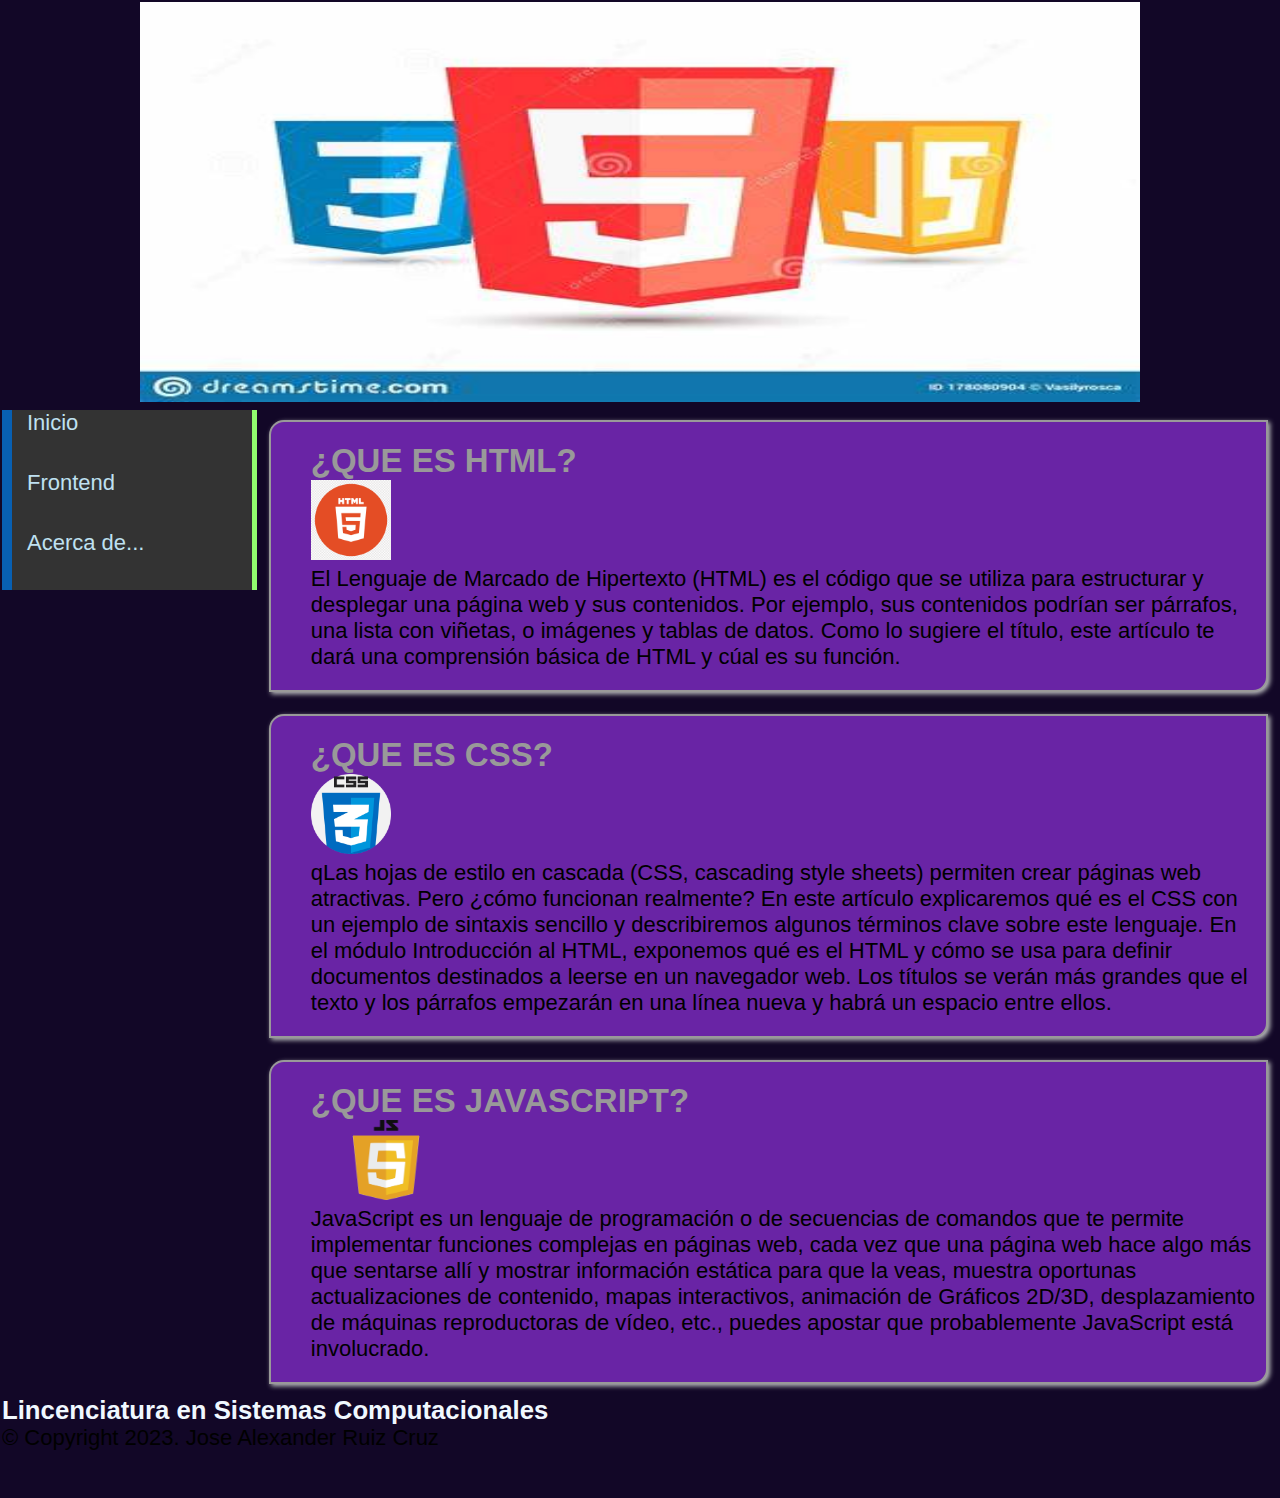
<file: practica6/index.html>
<!DOCTYPE html>
<html lang="en">
<head>
    <meta charset="UTF-8">
    <meta name="viewport" content="width=device-width, initial-scale=1.0">
    <title>Lenguajes web Frotend</title>
    <link rel="stylesheet" href="css/style.css">
    <style>
        h1 {color:aqua;}
        p {color:black;}
    </style>
</head>
<body>
   <table width="100%" border="0"> 
    <tr><!--Encabezado-->
        <td colspan="2" align="center">
            <img src="imagenes/logo web.jpeg" alt="logo" width="1000px" height="400">
        </td>
    </tr>
    <tr>
        <td rowspan="3" width="20%"><!--Menu-->
           <ul>
            <li><a href="index.html">Inicio</a></li>
            <li><a href="frontend.html">Frontend</a></li>
            <li><a href="acerca.html">Acerca de...</a></li>
           </ul>
        </td>
        <td>
            <DIV>
            <h2>¿QUE ES HTML?</h2>
            <img src="imagenes/logo html.png" width="80px" height="80px">
            <p>El Lenguaje de Marcado de Hipertexto (HTML) es el código que se utiliza para estructurar
                y desplegar una página web y sus contenidos. Por ejemplo, sus contenidos podrían 
                ser párrafos, una lista con viñetas, o imágenes y tablas de datos. Como lo sugiere el 
                título, este artículo te dará una comprensión básica de HTML y cúal es su función.</p>
           </DIV> 
        </td><!--Seccion-->
    </tr>
    <tr>
        <td><DIV>
            <h2>¿QUE ES CSS?</h2>
            <img src="imagenes/logo-css.png" width="80px" height="80px">
            <p>qLas hojas de estilo en cascada (CSS, cascading style sheets) permiten crear páginas web 
                atractivas. Pero ¿cómo funcionan realmente? En este artículo explicaremos qué es el CSS 
                con un ejemplo de sintaxis sencillo y describiremos algunos términos clave sobre este lenguaje.

                En el módulo Introducción al HTML, exponemos qué es el HTML y cómo se usa para definir documentos 
                destinados a leerse en un navegador web. Los títulos se verán más grandes que el texto y los párrafos 
                empezarán en una línea nueva y habrá un espacio entre ellos.</p>
           </DIV> 
        </td><!--Seccion-->
    </tr>
    <tr>
        <td>
           <DIV>
            <h2>¿QUE ES JAVASCRIPT?</h2>
            <img src="imagenes/logo de javaScript.png" width="150px" height="80px">
            <p>JavaScript es un lenguaje de programación o de secuencias de comandos que te permite implementar funciones 
                complejas en páginas web, cada vez que una página web hace algo más que sentarse allí y mostrar información 
                estática para que la veas, muestra oportunas actualizaciones de contenido, mapas interactivos, animación de 
                Gráficos 2D/3D, desplazamiento de máquinas reproductoras de vídeo, etc., puedes apostar que probablemente JavaScript está involucrado.</p>
           </DIV> 
        </td><!--Seccion-->
    </tr>
    <tr height="100px"><!--Pie de página-->
        <td  colspan="2">
            <h3>Lincenciatura en Sistemas Computacionales</h3>
            <p>&copy; Copyright 2023. Jose Alexander Ruiz Cruz</p>
        </td>
    </tr>
    </table>

</body>
</html>
</file>
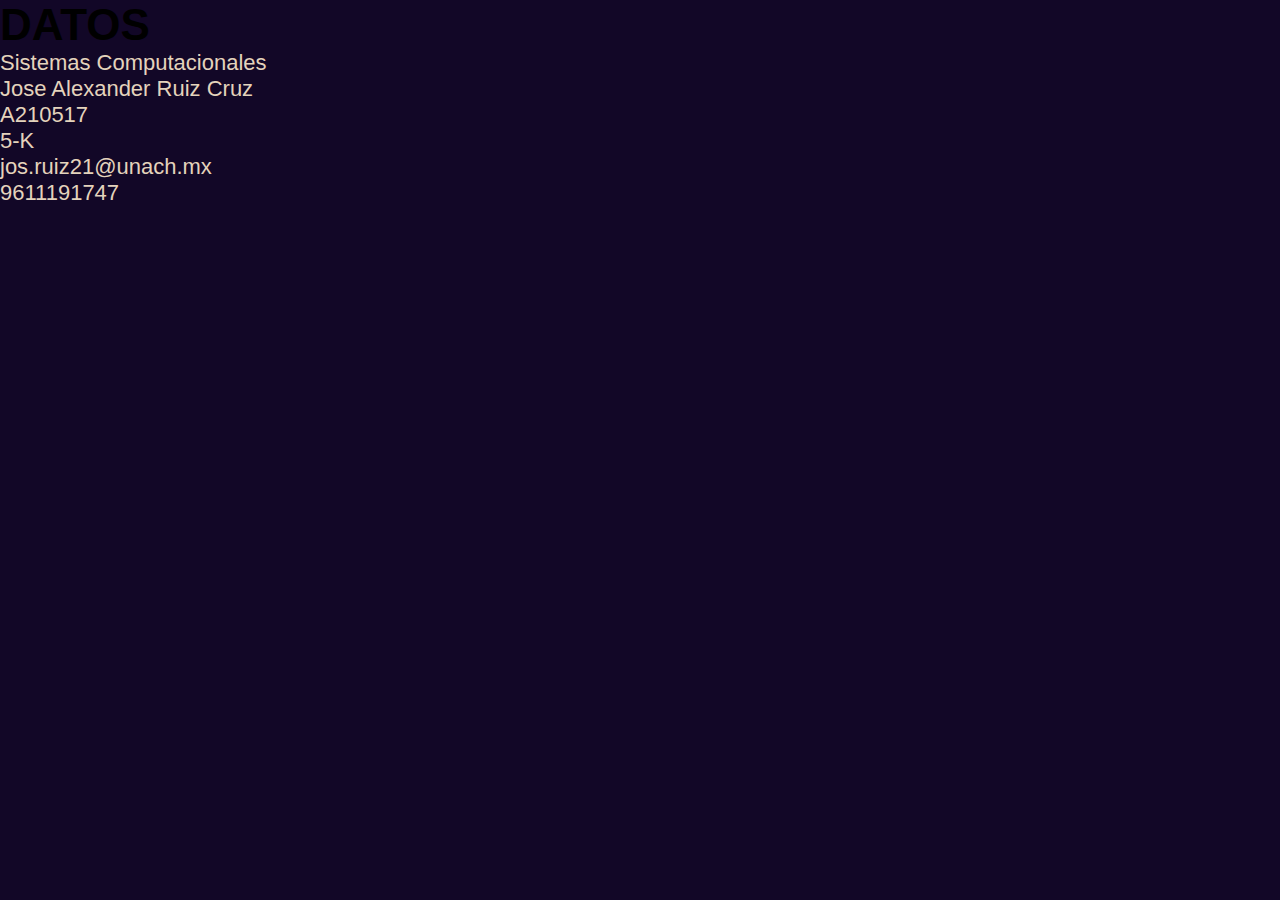
<file: practica6/acerca.html>
<!DOCTYPE html>
<html lang="en">
<head>
    <meta charset="UTF-8">
    <meta name="viewport" content="width=device-width, initial-scale=1.0">
    <title>acerca de...</title>
    <link rel="stylesheet" href="css/style.css">
</head>
<body>
    <h1>DATOS</h1>
    <p>Sistemas Computacionales</p>
    <p>Jose Alexander Ruiz Cruz</p>
    <p>A210517</p>
    <p>5-K</p>
    <p>jos.ruiz21@unach.mx</p>
    <p>9611191747</p>
</body>
</html>
</file>
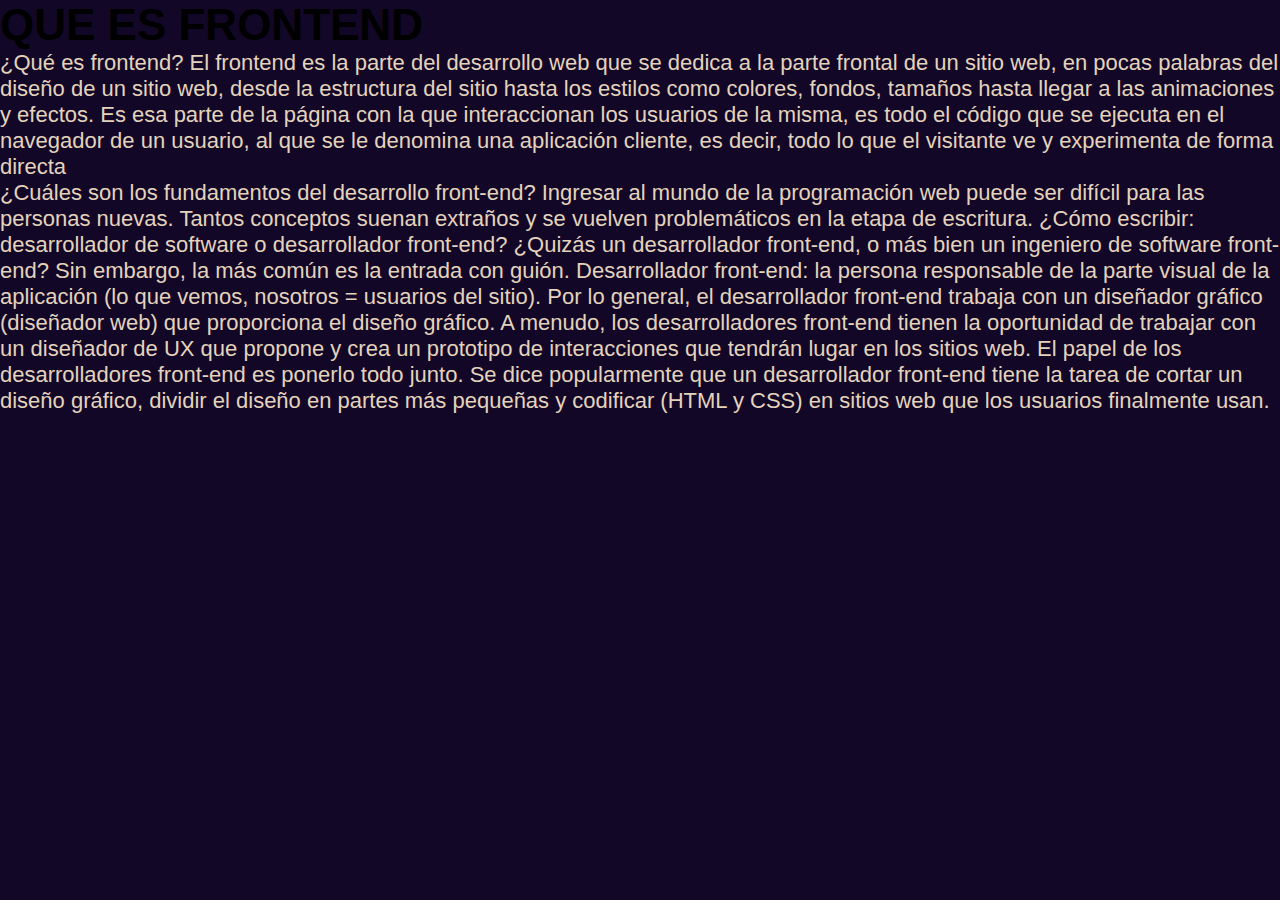
<file: practica6/frontend.html>
<!DOCTYPE html>
<html lang="en">
<head>
    <meta charset="UTF-8">
    <meta name="viewport" content="width=device-width, initial-scale=1.0">
    <title>practica 6</title>
    <link rel="stylesheet" href="css/style.css">
</head>
<body>
    <h1>QUE ES FRONTEND</h1>
    <p>¿Qué es frontend?
        El frontend es la parte del desarrollo web que se dedica a la parte frontal de un sitio web,
        en pocas palabras del diseño de un sitio web, desde la estructura del sitio hasta los estilos 
        como colores, fondos, tamaños hasta llegar a las animaciones y efectos.
        
        Es esa parte de la página con la que interaccionan los usuarios de la misma, es todo el código 
        que se ejecuta en el navegador de un usuario, al que se le denomina una aplicación cliente, es 
        decir, todo lo que el visitante ve y experimenta de forma directa
    </p>
    <p>¿Cuáles son los fundamentos del desarrollo front-end?
        Ingresar al mundo de la programación web puede ser difícil para las personas nuevas. Tantos conceptos suenan extraños y se vuelven problemáticos en la etapa de escritura. ¿Cómo escribir: desarrollador de software o desarrollador front-end? ¿Quizás un desarrollador front-end, o más bien un ingeniero de software front-end? Sin embargo, la más común es la entrada con guión. Desarrollador front-end: la persona responsable de la parte visual de la aplicación (lo que vemos, nosotros = usuarios del sitio).
        
        Por lo general, el desarrollador front-end trabaja con un diseñador gráfico (diseñador web) que proporciona el diseño gráfico. A menudo, los desarrolladores front-end tienen la oportunidad de trabajar con un diseñador de UX que propone y crea un prototipo de interacciones que tendrán lugar en los sitios web. El papel de los desarrolladores front-end es ponerlo todo junto. Se dice popularmente que un desarrollador front-end tiene la tarea de cortar un diseño gráfico, dividir el diseño en partes más pequeñas y codificar (HTML y CSS) en sitios web que los usuarios finalmente usan.
    </p>
</body>
</html>
</file>
<file: practica6/css/style.css>
*{
    padding: 0px;
    margin: 0px;
}
ul{
    list-style: none; /*estilos de las listas*/
}
ul li{
    font-family: 'Segoe UI', Tahoma, Geneva, Verdana, sans-serif;/*Tipo de letra*/
    font-size: 22px; /*tamaño de letra*/
    height: 60px;  /*Altura de cado opcion de la lista*/
}
ul li a{
    height: 60px; /*Altura*/
    background-color: #333; /*color de fondo*/
    display: block;
    border-left: 10px solid rgb(8, 96, 179);
    border-right: 5px solid rgb(144, 253, 111);
    padding-left: 15px; /*separacion izquierda del texto*/
    text-decoration: none;
    color: #bfe1f1;
}
ul li a:hover{
    margin-left: 10px; /*separacion del lado izquierdo*/
    color: #b9b7b7; /*color de letra*/
    background-color: #0a1a53; /*color de fondo*/
    box-shadow: 10px 10px 20px #000; /*sombra*/
    transform: rotate(4deg); /*movimiento de rotacion*/
    -moz-transform: rotate(4deg);
    -webkit-transform: rotate(4deg);
}
td{
    vertical-align: top;
}
body {
    background-color:#120727;
    font-family: 'Open sans', 'Helvetica Neve', Arial, Helvetica, sans-serif;
    font-size: 22px;
}
a{
    text-decoration: none;
    color:aliceblue;
}
tr{
    color: aliceblue;
}
p{
    color: rgb(228, 211, 188);
}
div{
    color:#999999;
    height: 100%;
    height: 100%;
    padding: 20px 10px 20px 40px;
    margin: 10px;
    border: 1px solid #999999;
    background-color: #6924A5;
    border-radius: 15px;
    border: solid 2px #999999;
    border-radius: 15px  0px 15px 0px;
    box-shadow:  2px 2px 5px #C0C2C3;
}
</file>
